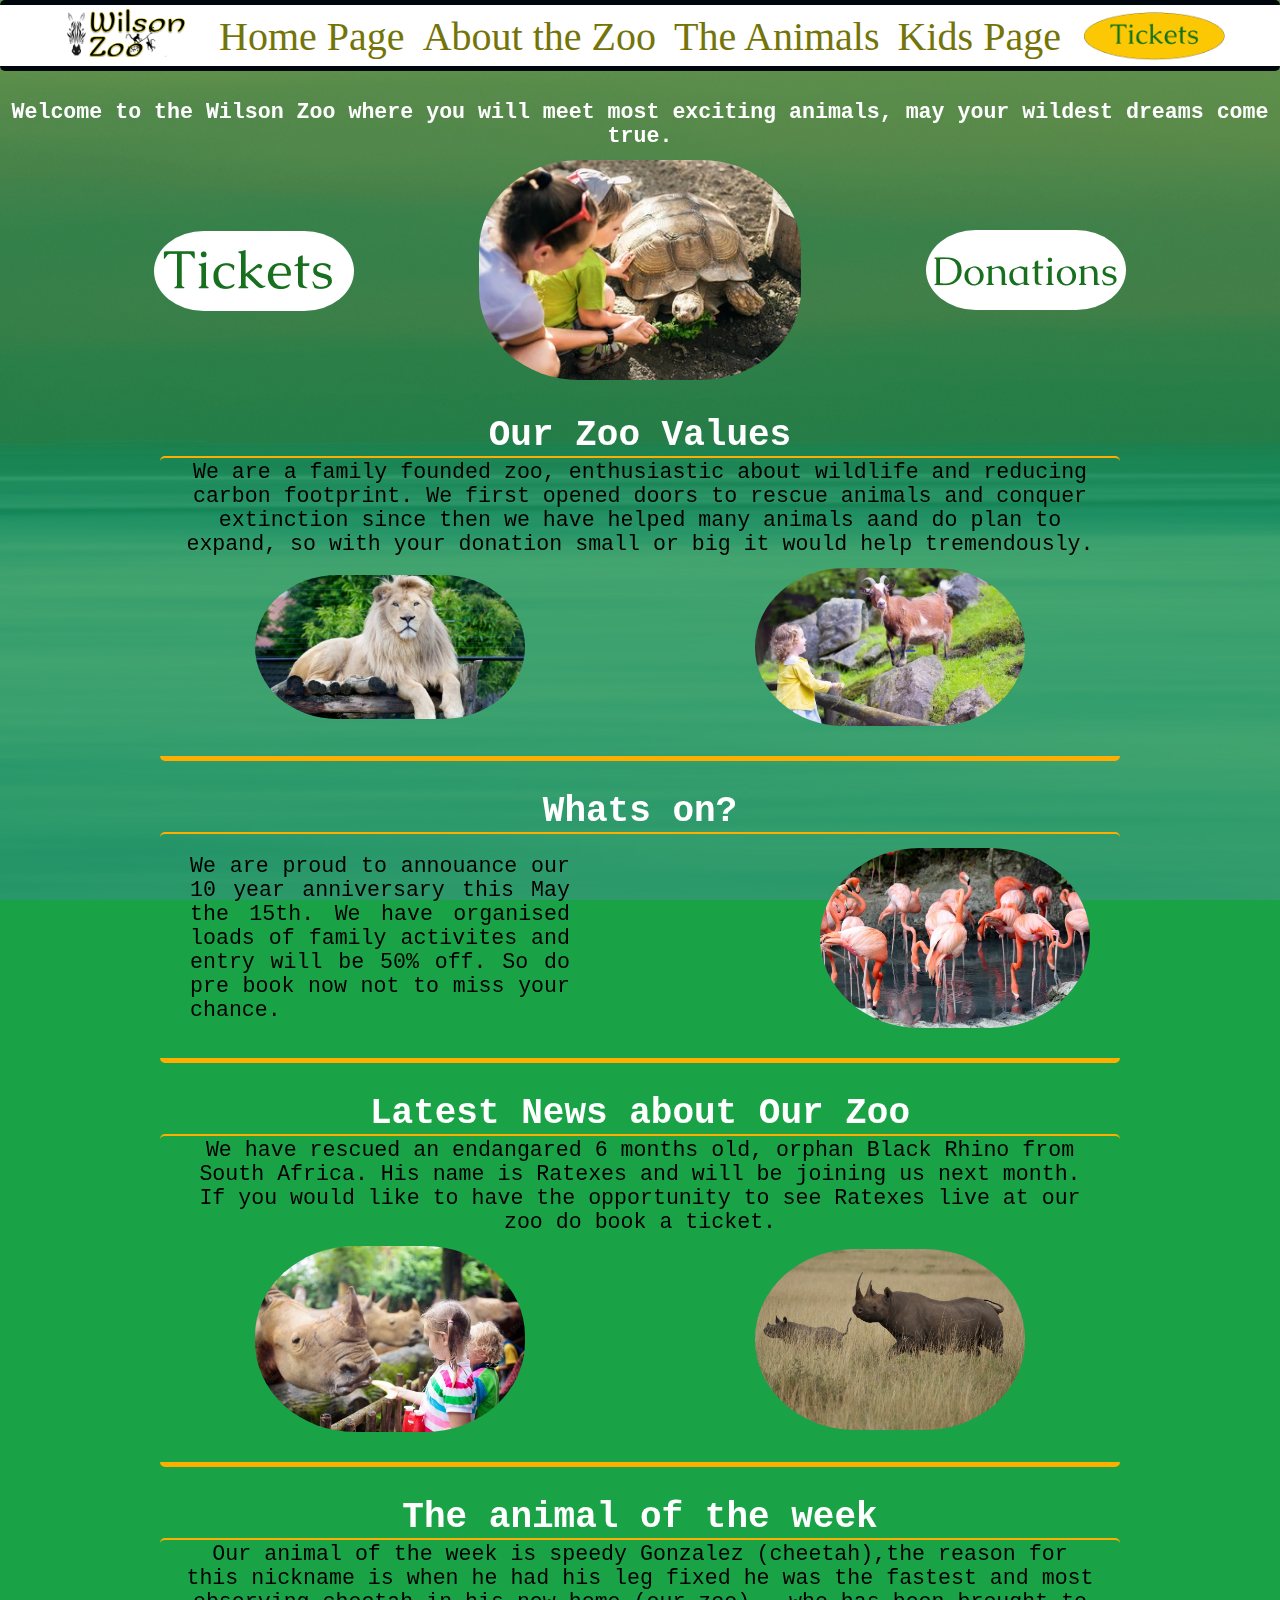
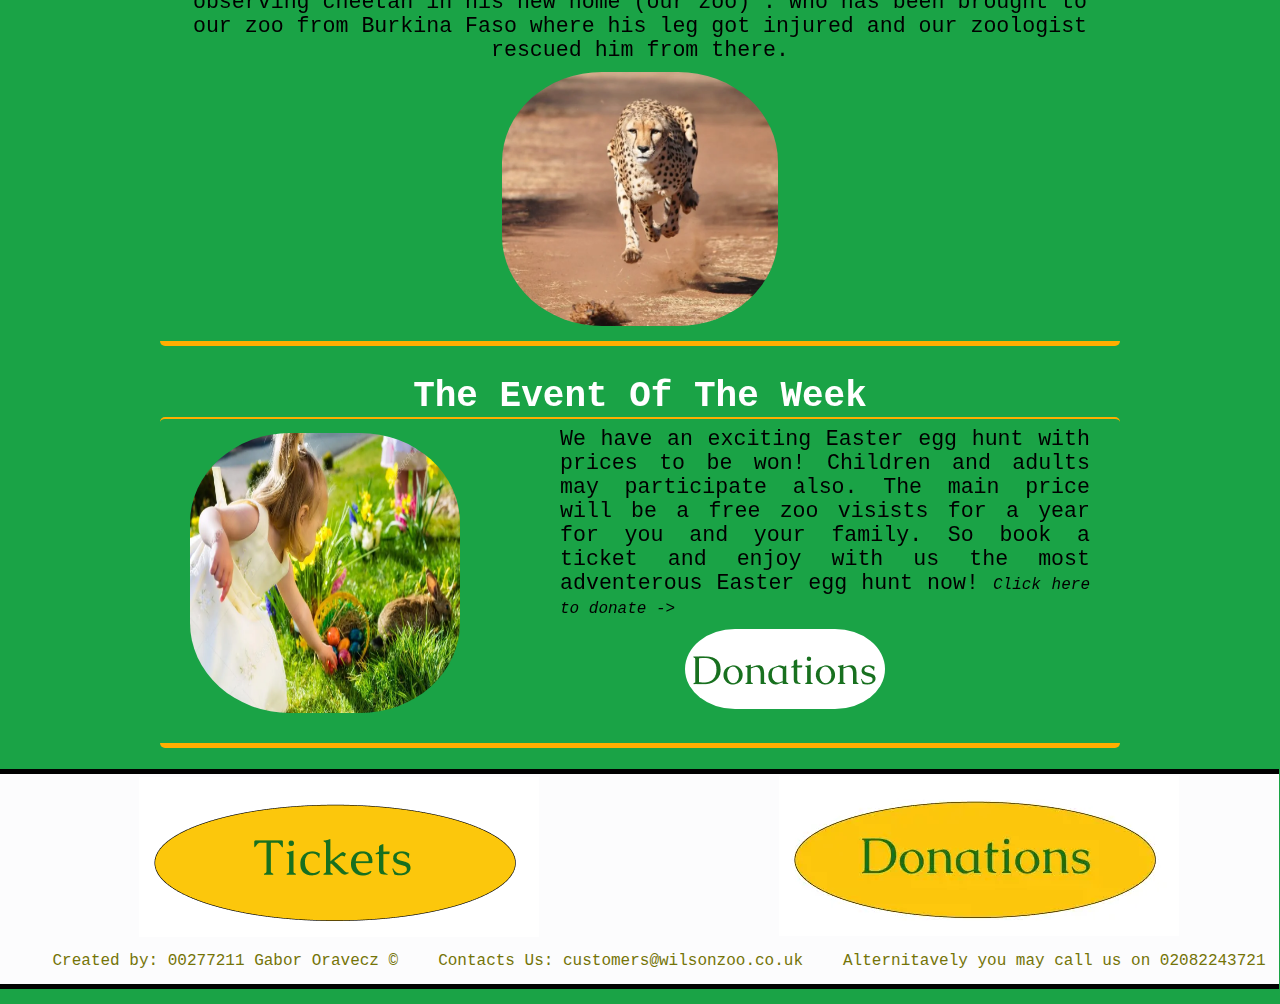
<file: index.html>
<!DOCTYPE html>
<html lang="en">
<head>
    <meta charset="UTF-8">
    <meta http-equiv="X-UA-Compatible" content="IE=edge">
    <meta name="viewport" content="width=device-width, initial-scale=1.0">
    <meta name="description" content="Wilson Zoo">
    <meta name="theme-color" content="#4285f4">
    <link rel="shortcut icon" type="ifirebmage" href="./favicon.ico">
    <title>Wilson Zoo</title>
    <link rel="stylesheet" href="./style.css">
</head>
    
<body>
    <header>
     
        <div class="navbar">       
                    
            
            <a href="index.html" class="logo">
                <img src="./images/logo2.svg" width="150" height="50" alt="Wilson Zoo Wildlife Logo, created by Moncs".>
                </a>
    
                <a href="index.html">Home Page</a>
                   
                    
                <a href="about_the_zoo.html">About the Zoo</a>
                        
                        
                <a href="the_animals.html">The Animals</a>
                        
                        
                <a href="kidspage.html">Kids Page</a>

                <a href="bookings.html" class="ticket">
                    <img src="./images/tickets buttons.svg" width="150" height="50" alt="Wilson Zoo Wildlife Logo, created by Moncs".>
                    </a>
                    
        </div>
    
</header>  
    
<img class="b-img" src="images/background.jpg" alt="Background Image" title="Background Image" >

<h1 class="h1"> Welcome to the Wilson Zoo where you will meet most exciting animals, may your wildest dreams come true.</h1>

<sutyi id="sutyi">
    <div class="sutyika">
        <a href="bookings.html" class="logo">
        <img src="./images/tickets_buttons.PNG" width="200" height="100" alt="Wilson Zoo Wildlife Logo, created by Moncs" title="ticket" class="home_page_image_3".>
        </a>
<img src="images/turtle.webp" width="352" height="240" alt="turtle" title="turtle" class="home_page_image_0">
<a href="prototype_holding_page.html" class="button">
<img src="images/donations_button1.PNG" width="200" height="100" alt="donations button" title="donations button" class="home_page_image_3">
</a>
</div>
</sutyi>

<h2 class="h2"> Our Zoo Values</h2>

<section id="section">
We are a family founded zoo, enthusiastic about wildlife and reducing carbon footprint. We first opened doors to rescue animals and conquer extinction since then we have helped many animals aand do plan to expand, so with your donation small or big it would help tremendously.
<div class="pic">
    <img src="images/lion-750x400.webp" alt="lion" title="lion" class="home_page_image_1"> 
    <img src="images/kecske.jpg" alt="kecske" title="kecske" class="home_page_image_1"> 
 </div>
</section>



<h2 class="h2">Whats on?</h2>

<section id="section">
    <div class="pic1">
   <p>We are proud to annouance our 10 year anniversary this May the 15th. We have organised loads of family activites and entry will be 50% off. So do pre book now not to miss your chance. </p>
   <img src="images/flamingo.webp" alt="flamingos" title="flamingos" class="home_page_image_1"> 
</div>
</section>

<h2 class="h2">Latest News about Our Zoo</h2>

<section id="section.pic">
We have rescued an endangared 6 months old, orphan Black Rhino from South Africa. His name is Ratexes and will be joining us next month. If you would like to have the opportunity to see Ratexes live at our zoo do book a ticket.
<div class="pic">
    <img src="images/rhino.webp"  alt="rhino" title="rhino" class="home_page_image_1">
    <img src="images/black rhino.webp"  alt="Ratexes" title="Ratexes" class="home_page_image_1"> 
 </div>
</section>





 <h2 class="h2">The animal of the week</h2>

 <section id="section.pic">
     Our animal of the week is speedy Gonzalez (cheetah),the reason for this nickname is when he had his leg fixed he was the fastest and most observing cheetah in his new home (our zoo) . who has been brought to our zoo from Burkina Faso where his leg got injured and our zoologist rescued him from there.
     <img src="images/speedy Gonzalez.webp" alt="speedy Gonzalez" title="speedy Gonzalez" class="home_page_image_1">
    </section>

<h2 class="h2">The Event Of The Week</h2>

<section id="section.pic">
   
    <div class="pic">
        <img src="images/egghunt.webp" width="380" height="300" alt="little girl hunting eggs" title="little girl hunting eggs" class="home_page_image_1"> 
        <p>We have an exciting Easter egg hunt with prices to be won! Children and adults may participate also. The main price will be a free zoo visists for a year for you and your family. So book a ticket and enjoy with us the most adventerous Easter egg hunt now!
        <em>Click here to donate -></em> <a href="bookings.html"><img src="images/donations_button1.PNG" width="200" height="100" alt="donation" title="donation" class="home_page_image_3">
        </a></p>

     </div>
   </section>

    
<div class="footer">
    <a href="bookings.html" class="logo">
        <img src="./images/ticket.PNG" width="400" height="160" alt="Wilson Zoo Wildlife Logo, created by Moncs" title="ticket" class="footer.button".>
        </a>
        <a href="prototype_holding_page.html" class="button">
            <img src="images/donation.webp" width="400" height="160" alt="donation" title="donation" class="footer.button">
            </a>   
  </div>
  <div class="footerr">
    <a href="prototype_holding_page.html">Created by: 00277211 Gabor Oravecz ©</a>
    <a href="prototype_holding_page.html">Contacts Us: customers@wilsonzoo.co.uk</a>                                 
    <a href="prototype_holding_page.html">Alternitavely you may call us on 02082243721</a> 
      </div>

</body>
</html>
</file>
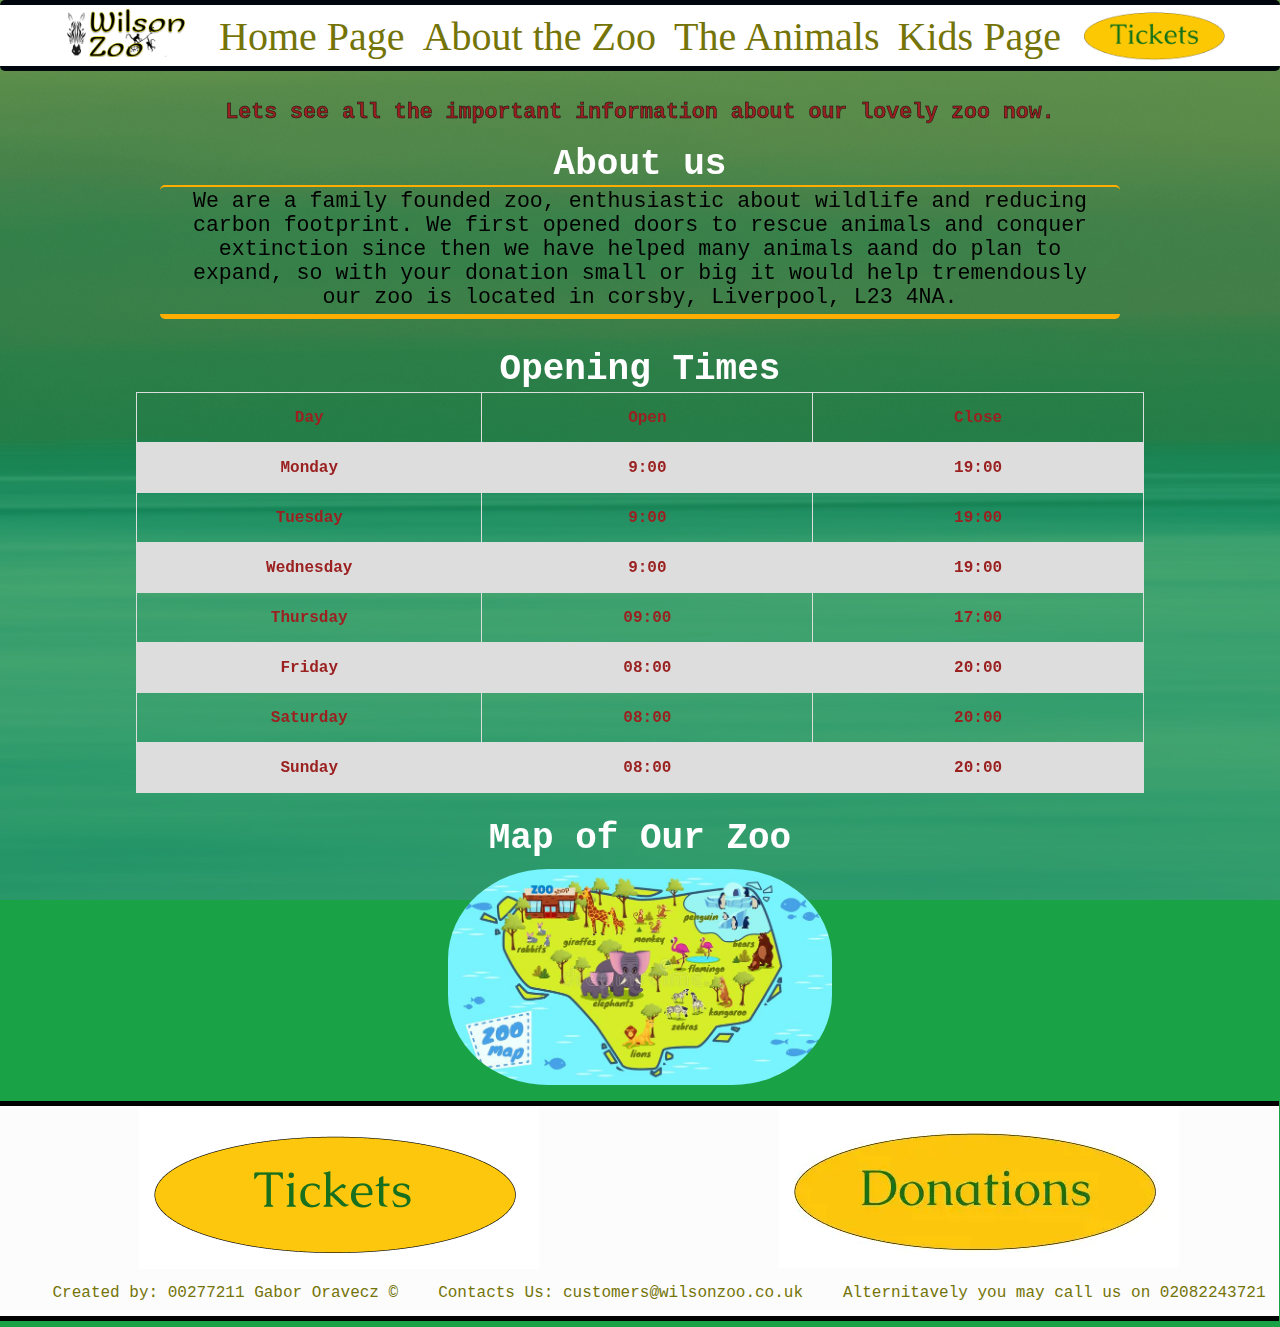
<file: about_the_zoo.html>
<!DOCTYPE html>
<html lang="en">
  <meta charset="UTF-8">
  <meta http-equiv="X-UA-Compatible" content="IE=edge">
  <meta name="viewport" content="width=device-width, initial-scale=1.0">
  <meta name="description" content="Wilson Zoo">
  <meta name="theme-color" content="#4285f4">
  <link rel="shortcut icon" type="ifirebmage" href="./favicon.ico">
  <title>Wilson Zoo</title>
  <link rel="stylesheet" href="./style.css">
    
<body>
    <header>
     
      <div class="navbar">       
                    
            
        <a href="index.html" class="logo">
            <img src="./images/logo2.svg" width="150" height="50" alt="Wilson Zoo Wildlife Logo, created by Moncs".>
            </a>

            <a href="index.html">Home Page</a>
               
                
            <a href="about_the_zoo.html">About the Zoo</a>
                    
                    
            <a href="the_animals.html">The Animals</a>
                    
                    
            <a href="kidspage.html">Kids Page</a>

            <a href="bookings.html" class="ticket">
                <img src="./images/tickets buttons.svg" width="150" height="50" alt="Wilson Zoo Wildlife Logo, created by Moncs".>
                </a>
                
    </div>
    
</header>  
    
<img class="b-img" src="images/background.jpg" alt="Background Image" title="Background Image" >

<h4>Lets see all the important information about our lovely zoo now. </h4>

<h2 class="h2">About us</h2>

<section id="section">
    We are a family founded zoo, enthusiastic about wildlife and reducing carbon footprint. We first opened doors to rescue animals and conquer extinction since then we have helped many animals aand do plan to expand, so with your donation small or big it would help tremendously our zoo is located in corsby, Liverpool, L23 4NA.
    
    </section>

<h2 class="h2">Opening Times</h2>


    
    
    
    <div class="pic1">
    
    <table class="table">
      <tr>
        <th>Day</th>
        <th>Open</th>
        <th>Close</th>
      </tr>
      <tr>
        <td>Monday</td>
        <td>9:00</td>
        <td>19:00</td>
      </tr>
      <tr>
        <td>Tuesday</td>
        <td>9:00</td>
        <td>19:00</td>
      </tr>
      <tr>
        <td>Wednesday</td>
        <td>9:00</td>
        <td>19:00</td>
      </tr>
      <tr>
        <td>Thursday</td>
        <td>09:00</td>
        <td>17:00</td>
      </tr>
      <tr>
        <td>Friday</td>
        <td>08:00</td>
        <td>20:00</td>
      </tr>
      <tr>
        <td>Saturday</td>
        <td>08:00</td>
        <td>20:00</td>
      </tr>
      <tr>
        <td>Sunday</td>
        <td>08:00</td>
        <td>20:00</td>
      </tr>
    </table>
</div>   


<h2 class="h2">Map of Our Zoo</h2>

    <img src="images/zoo_map.jpg" alt="map of the zoo" title="map of the zoo" class="about_the_zoo_page_image_1">


</section>

<div class="footer">
  <a href="bookings.html" class="logo">
      <img src="./images/ticket.PNG" width="400" height="160" alt="Wilson Zoo Wildlife Logo, created by Moncs" title="ticket" class="footer.button".>
      </a>
      <a href="prototype_holding_page.html" class="button">
          <img src="images/donation.webp" width="400" height="160" alt="donation" title="donation" class="footer.button">
          </a>   
</div>
<div class="footerr">
  <a href="prototype_holding_page.html">Created by: 00277211 Gabor Oravecz ©</a>
  <a href="prototype_holding_page.html">Contacts Us: customers@wilsonzoo.co.uk</a>                                 
  <a href="prototype_holding_page.html">Alternitavely you may call us on 02082243721</a> 
    </div>
    
    </body>
</html>
</file>
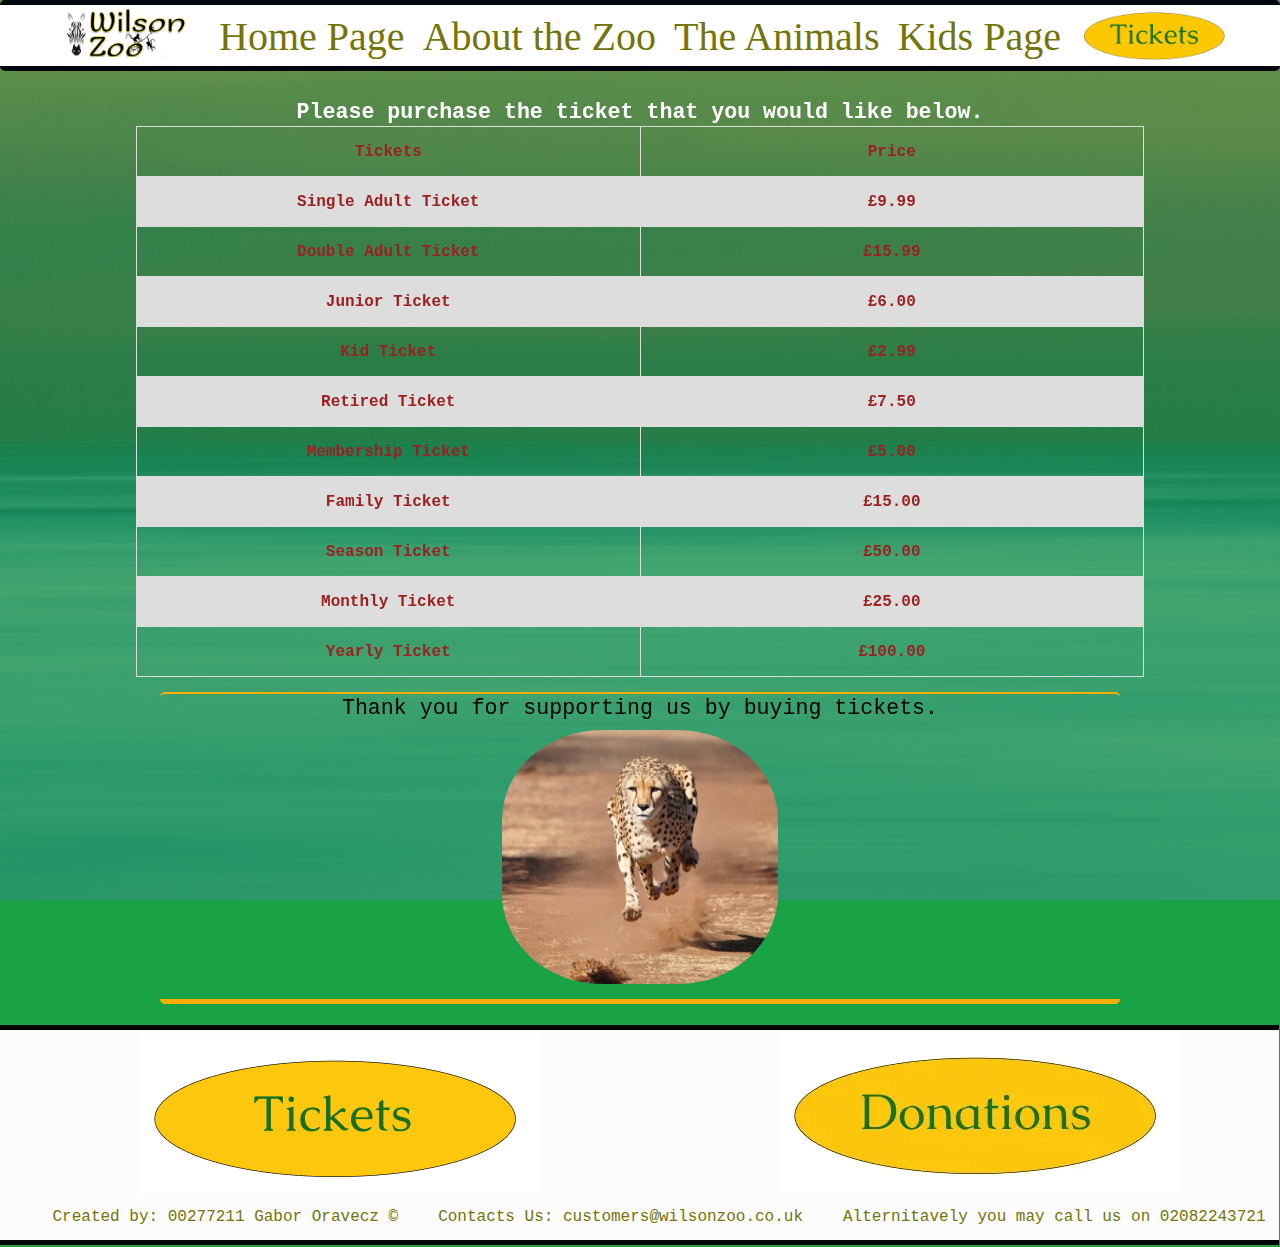
<file: bookings.html>
<!DOCTYPE html>
<html lang="en">
<head>
    <meta charset="UTF-8">
    <meta http-equiv="X-UA-Compatible" content="IE=edge">
    <meta name="viewport" content="width=device-width, initial-scale=1.0">
    <meta name="description" content="Wilson Zoo">
    <meta name="theme-color" content="#4285f4">
    <link rel="shortcut icon" type="ifirebmage" href="./favicon.ico">
    <title>Wilson Zoo</title>
    <link rel="stylesheet" href="./style.css">
</head>
    
<body>
    <header>
     
        <div class="navbar">       
                    
            
            <a href="index.html" class="logo">
                <img src="./images/logo2.svg" width="150" height="50" alt="Wilson Zoo Wildlife Logo, created by Moncs".>
                </a>
    
                <a href="index.html">Home Page</a>
                   
                    
                <a href="about_the_zoo.html">About the Zoo</a>
                        
                        
                <a href="the_animals.html">The Animals</a>
                        
                        
                <a href="kidspage.html">Kids Page</a>

                <a href="bookings.html" class="ticket">
                    <img src="./images/tickets buttons.svg" width="150" height="50" alt="Wilson Zoo Wildlife Logo, created by Moncs".>
                    </a>
                    
        </div>
    
</header>  
    <body>
<img class="b-img" src="images/background.jpg" alt="Background Image" title="Background Image" >

<h1 class="h1"> Please purchase the ticket that you would like below.</h1>




    
    
    
    <div class="pic1">
        <table class="table">
            <tbody>
                <tr>
                    <th>Tickets</th>
                    <th>Price</th>
                </tr>
                <tr>
                    <td>Single Adult Ticket</td>
                    <td>£9.99</td>
                </tr>
                <tr>
                    <td>Double Adult Ticket</td>
                    <td>£15.99</td>
                </tr>
                <tr>
                    <td>Junior Ticket</td>
                    <td>£6.00</td>
                </tr>
                <tr>
                    <td>Kid Ticket</td>
                    <td>£2.99</td>
                </tr>
                <tr>
                    <td>Retired Ticket</td>
                    <td>£7.50</td>
                </tr>
                <tr>
                    <td>Membership Ticket</td>
                    <td>£5.00</td>
                </tr>
                <tr>
                    <td>Family Ticket</td>
                    <td>£15.00</td>
                </tr>
                
                <tr>
                    <td>Season Ticket</td>
                    <td>£50.00</td>
                </tr>
                <tr>
                    <td>Monthly Ticket</td>
                    <td>£25.00</td>
                </tr>
                <tr>
                    <td>Yearly Ticket</td>
                    <td>£100.00</td>
                </tr>
                
            </tbody>
        </table>
    
</div>   

<section id="section.pic">
    Thank you for supporting us by buying tickets.
    <img src="images/speedy Gonzalez.webp" alt="speedy Gonzalez" title="speedy Gonzalez" class="home_page_image_1">
   </section>



<div class="footer">
    <a href="bookings.html" class="logo">
        <img src="./images/ticket.PNG" width="400" height="160" alt="Wilson Zoo Wildlife Logo, created by Moncs" title="ticket" class="footer.button".>
        </a>
        <a href="prototype_holding_page.html" class="button">
            <img src="images/donation.webp" width="400" height="160" alt="donation" title="donation" class="footer.button">
            </a>   
  </div>

  <div class="footerr">
    <a href="prototype_holding_page.html">Created by: 00277211 Gabor Oravecz ©</a>
    <a href="prototype_holding_page.html">Contacts Us: customers@wilsonzoo.co.uk</a>                                 
    <a href="prototype_holding_page.html">Alternitavely you may call us on 02082243721</a> 
      </div>

    </body>
</html>
</file>
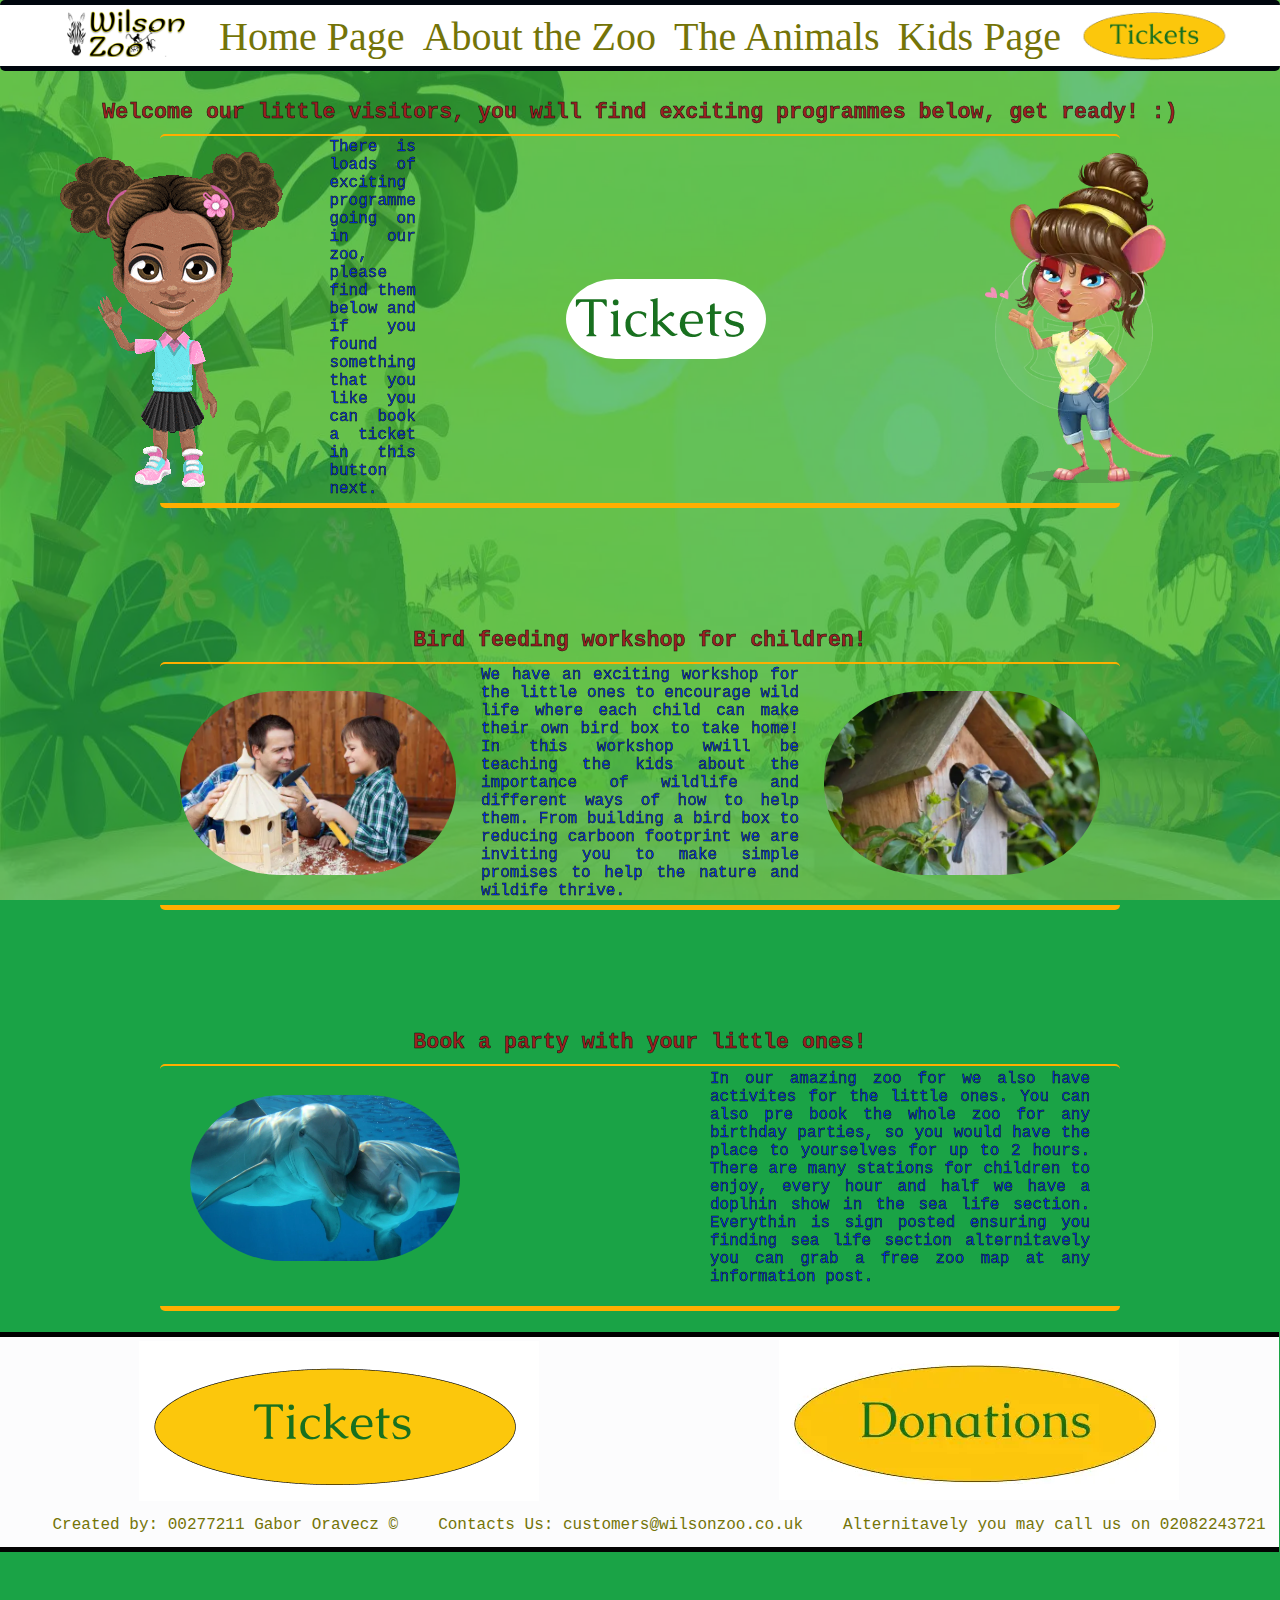
<file: kidspage.html>
<!DOCTYPE html>
<html lang="en">
<head>
    <meta charset="UTF-8">
    <meta http-equiv="X-UA-Compatible" content="IE=edge">
    <meta name="viewport" content="width=device-width, initial-scale=1.0">
    <meta name="description" content="Wilson Zoo">
    <meta name="theme-color" content="#4285f4">
    <link rel="shortcut icon" type="ifirebmage" href="./favicon.ico">
    <title>Wilson Zoo</title>
    <link rel="stylesheet" href="./style.css">
</head>
    
<body>
    <header>
     
        <div class="navbar">       
                    
            
            <a href="index.html" class="logo">
                <img src="./images/logo2.svg" width="150" height="50" alt="Wilson Zoo Wildlife Logo, created by Moncs".>
                </a>
    
                <a href="index.html">Home Page</a>
                   
                    
                <a href="about_the_zoo.html">About the Zoo</a>
                        
                        
                <a href="the_animals.html">The Animals</a>
                        
                        
                <a href="kidspage.html">Kids Page</a>

                <a href="bookings.html" class="ticket">
                    <img src="./images/tickets buttons.PNG" width="150" height="50" alt="Wilson Zoo Wildlife Logo, created by Moncs".>
                    </a>
                    
        </div>
    
</header>  

<img class="b-img" src="images/kids_page_background.webp" alt="Background Image" title="Background Image" >
    

<h4>
    Welcome our little visitors, you will find exciting programmes below, get ready! :)

</h4>

<article id="animation.pic">
    
    <img src="images/little_girl.webp" id="littlegirl" alt="little girl">
    <a>There is loads of exciting programme going on in our zoo, please find them below and if you found something that you like you can book a ticket in this button next.</a>
    <a href="bookings.html" class="logo">
        <img src="images/tickets_buttons.PNG" width="200" height="100" alt="Wilson Zoo Wildlife Logo, created by Moncs" title="ticket" class="home_page_image_3".>
        </a>
    <img src="images/mousegirl.webp" id="mousegirl" alt="mouse girl">
</article>
<h4>
    Bird feeding workshop for children!
</h4>

<article id="animation.pic">
    <img src="images/birdbox.webp" alt="birdbox" class="home_page_image_1">
    <a>We have an exciting workshop for the little ones to encourage wild life where each child can make their own bird box to take home! In this workshop wwill be teaching the kids about the importance of wildlife and different ways of how to help them. From building a bird box to reducing carboon footprint we are inviting you to make simple promises to help the nature and wildife thrive.</a>
    <img src="images/birdsblue.webp" alt="birdsblue" class="home_page_image_1">
</article>

<h4>
    Book a party with your little ones!
</h4>

<article id="animation.pic">
    <div class="pic1">
    <img src="images/dolphins.webp" alt="dolphins" class="home_page_image_1">
    <a>In our amazing zoo for we also have activites for the little ones. You can also pre book the whole zoo for any birthday parties, so you would have the place to yourselves for up to 2 hours. There are many stations for children to enjoy, every hour and half we have a doplhin show in the sea life section. Everythin is sign posted ensuring you finding sea life section alternitavely you can grab a free zoo map at any information post.</a>
    </div>
</article>

<div class="footer">
    <a href="bookings.html" class="logo">
        <img src="./images/ticket.PNG" width="400" height="160" alt="Wilson Zoo Wildlife Logo, created by Moncs" title="ticket" class="footer.button".>
        </a>
        <a href="prototype_holding_page.html" class="button">
            <img src="images/donation.webp" width="400" height="160" alt="donation" title="donation" class="footer.button">
            </a>   
  </div>
  <div class="footerr">
    <a href="prototype_holding_page.html">Created by: 00277211 Gabor Oravecz ©</a>
    <a href="prototype_holding_page.html">Contacts Us: customers@wilsonzoo.co.uk</a>                                 
    <a href="prototype_holding_page.html">Alternitavely you may call us on 02082243721</a> 
      </div>

</body>
</html>
</file>
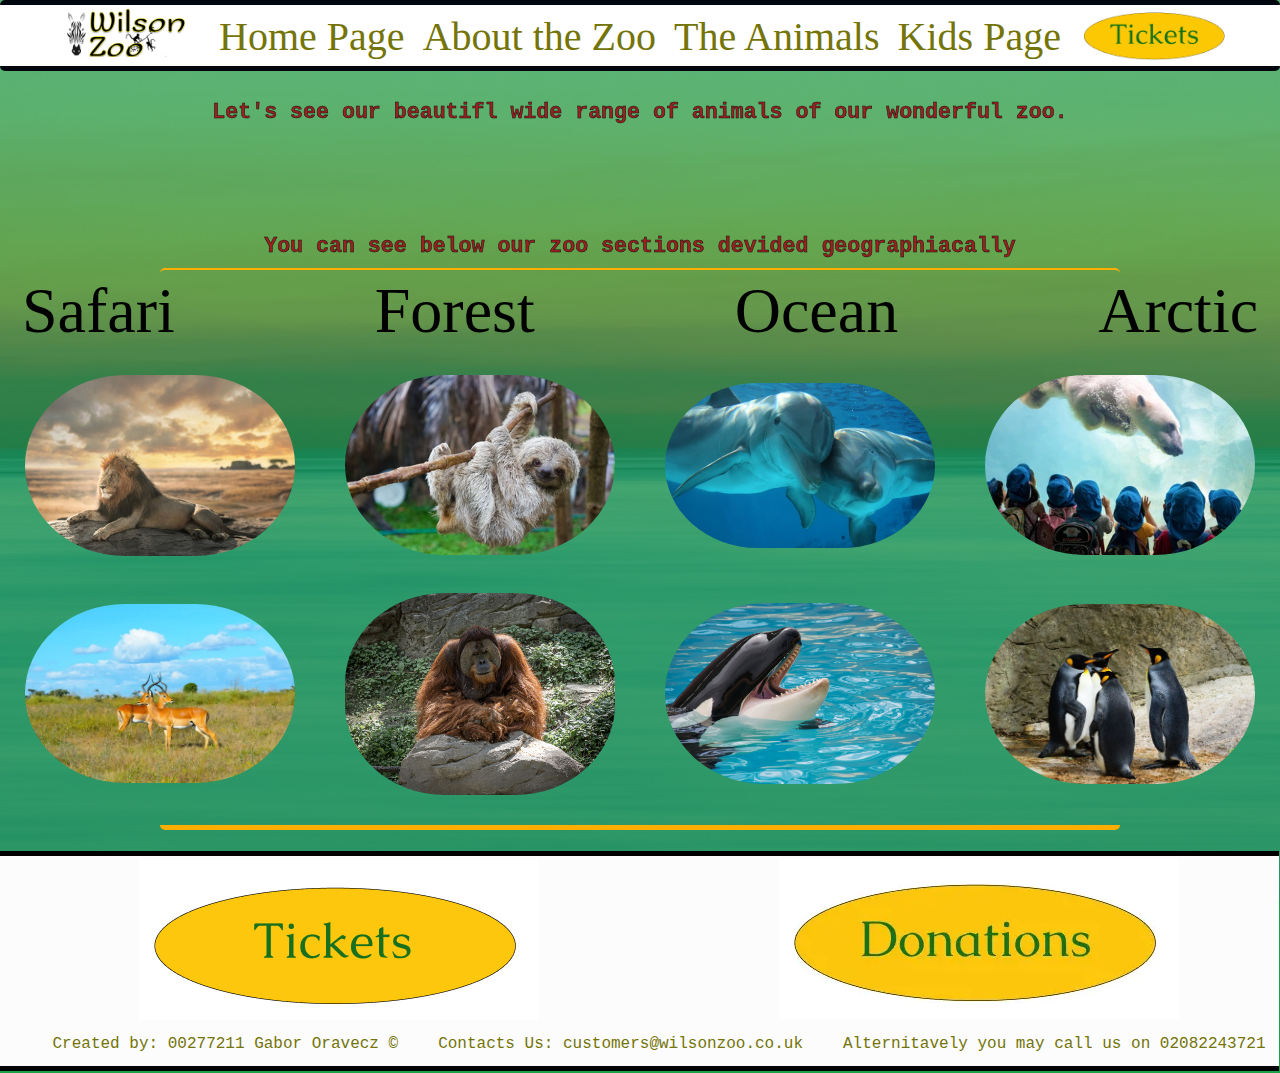
<file: the_animals.html>
<!DOCTYPE html>
<html lang="en">
<head>
    <meta charset="UTF-8">
    <meta http-equiv="X-UA-Compatible" content="IE=edge">
    <meta name="viewport" content="width=device-width, initial-scale=1.0">
    <meta name="description" content="Wilson Zoo">
    <meta name="theme-color" content="#4285f4">
    <link rel="shortcut icon" type="ifirebmage" href="./favicon.ico">
    <title>Wilson Zoo</title>
    <link rel="stylesheet" href="./style.css">
</head>
    
<body>
    <header>
     
        <div class="navbar">       
                    
            
            <a href="index.html" class="logo">
                <img src="./images/logo2.svg" width="150" height="50" alt="Wilson Zoo Wildlife Logo, created by Moncs".>
                </a>
    
                <a href="index.html">Home Page</a>
                   
                    
                <a href="about_the_zoo.html">About the Zoo</a>
                        
                        
                <a href="the_animals.html">The Animals</a>
                        
                        
                <a href="kidspage.html">Kids Page</a>

                <a href="bookings.html" class="ticket">
                    <img src="./images/tickets buttons.svg" width="150" height="50" alt="Wilson Zoo Wildlife Logo, created by Moncs".>
                    </a>
                    
        </div>
    
</header>  
    
<img class="b-img" src="images/background.webp" alt="Background Image" title="Background Image" >

<h4>
Let's see our beautifl wide range of animals of our wonderful zoo.
</h4>

<h4>
    You can see below our zoo sections devided  geographiacally
</h4>
<section id="section.pic">
   
    <div class="theanimals1"> 
        <a>Safari</a>
        <a>Forest</a>
        <a>Ocean</a>
        <a>Arctic</a>
    </div>
    <div class="theanimals2">
        <img src="images/boss.jpg" alt="lion king" title="lion king" class="home_page_image_1">
        <img src="images/lajhar.jpg" alt="lajhar" title="lajhar" class="home_page_image_1">
        <img src="images/dolphins.webp" width="" height=""  alt="dolphins" title="dolphins" class="home_page_image_1">
        <img src="images/jegesmaci.webp" alt="jegesmaci" title="jegesmaci" class="home_page_image_1">
    </div>
   
   <div class="theanimals2">
    <img src="images/gazella.webp" alt="lion king" title="lion king" class="home_page_image_1">
    <img src="images/orangutan.webp" height="" alt="lajhar" title="lajhar" class="home_page_image_1">
    <img src="images/black_whale.webp" alt="blackwhale" title="blackwhale" class="home_page_image_1">
    <img src="images/penguin.webp" alt="penguin" title="penguin" class="home_page_image_1">
</div>
</section>

<div class="footer">
    <a href="bookings.html" class="logo">
        <img src="./images/ticket.PNG" width="400" height="160" alt="Wilson Zoo Wildlife Logo, created by Moncs" title="ticket" class="footer.button".>
        </a>
        <a href="prototype_holding_page.html" class="button">
            <img src="images/donation.webp" width="400" height="160" alt="donation" title="donation" class="footer.button">
            </a>   
  </div>
  <div class="footerr">
    <a href="prototype_holding_page.html">Created by: 00277211 Gabor Oravecz ©</a>
    <a href="prototype_holding_page.html">Contacts Us: customers@wilsonzoo.co.uk</a>                                 
    <a href="prototype_holding_page.html">Alternitavely you may call us on 02082243721</a> 
      </div>

</body>
</html>
</file>
<file: style.css>
/* body */
* {
  margin: 0;
  padding: 0;
  box-sizing: border-box;
  text-decoration: none;
  list-style: none;
  border: none;
  font-size: 16px;
}

body {
  background-color: #1aa346;
}

.b-img {
  position: fixed;
  left: 0px;
  top: 0px;
  z-index: -5;
  opacity: 0.35;
  filter: (opacity=50);
  width: 100%;
  height: 100%;
}

/* navbar */

.navbar {
  width: 100%;
  margin: auto;
  overflow: hidden;
  background-color: hsl(0, 0%, 100%);
  padding-top: 1px;
  padding-bottom: 0px;
  padding-left: 50px;
  padding-right: 50px;
  border-top: 5px solid #00060e;
  border-bottom: 5px solid #00060e;
  border-radius: 5px;
  position: fixed;
  top: 0;
  left: 0;
  z-index: 1000;
  display: flex;
    align-items: center;
    justify-content: space-between;
}

.navbar a {
  float: left;
  font-size: 250%;
  font-family: "Sofadi One";
  color: #747408;
  text-align: center;
  padding-top: 1px;
  padding-bottom: 1px;
  padding-left: 1px;
  padding-right: 1px;
  text-decoration: none;
  margin: px px;
}


.home_page_image_0 {
  display: block;
  margin-left: 0px;
  margin-right: 0px;
  padding-top: 10px;
  padding-bottom: 10px;
  border-radius: 100px;
  padding-left: 0px;
  padding-right: 0px;
}

.home_page_image_1 {
  display: block;
  margin-left: auto;
  margin-right: auto;
  width: 30%;
  padding-top: 10px;
  padding-bottom: 10px;
  border-radius: 100px;
}

.home_page_image_2 {
  display: block;
  margin-left: auto;
  margin-right: auto;
  width: 30%;
  padding-top: 10px;
  padding-bottom: 10px;
  border-radius: 100px;
}

.home_page_image_3 {
  display: block;
  margin-left: 125px;
  margin-right: 125px;
  padding-top: 10px;
  padding-bottom: 10px;
  border-radius: 100px;
}

.h1 {
  padding-top: 100px;
  font-size: 135%;
  font-family: monospace;
  color: #ffffff;
  text-align: center;
}

.h2 {
  padding-top: 10px;
  font-size: 225%;
  font-family: monospace;
  color: #ffffff;
  text-align: center;
}

.h3 {
  padding-top: 10px;
  font-size: 225%;
  font-family: monospace;
  color: #ffffff;
  text-align: center;
}

.sutyi {
  width: 75%;
  margin: auto;
  background-color: none;
  border-top: 2px solid #ffae00;
  border-bottom: 5px solid #00ff37;
  padding-top: 2px;
  padding-bottom: 5px;
  padding-left: 20px;
  padding-right: 20px;
  margin-bottom: 20px;
  border-radius: 5px;
  font-size: 135%;
  font-family: monospace;
  color: #18701f;
  text-align: center;
}

.sutyika {
  display: flex;
  justify-content: center;
  align-items: center;
  columns: 2;
  max-height: 50%;
  padding-top: 2px;
  padding-bottom: 5px;
  padding-left: 200px;
  padding-right: 200px;
  margin-bottom: 10px;
  border-radius: 5px;
  gap: px;
}

section {
  width: 75%;
  margin: auto;
  background-color: none;
  border-top: 2px solid #ffae00;
  border-bottom: 5px solid #ffae00;
  padding-top: 2px;
  padding-bottom: 5px;
  padding-left: 20px;
  padding-right: 20px;
  margin-bottom: 20px;
  border-radius: 5px;
  font-size: 135%;
  font-family: monospace;
  color: #000000;
  text-align: center;
}

.pic {
  display: flex;
  justify-content: center;
  align-items: center;
  columns: 2;
  max-height: 50%;
  padding-top: 2px;
  padding-bottom: 5px;
  padding-left: 10px;
  padding-right: 10px;
  margin-bottom: 10px;
  border-radius: 5px;
  gap: 100px;
}

.theanimals1 {
  display: flex;
  justify-content: center;
  align-items: center;
  columns: 2;
  max-height: 50%;
  padding-top: 2px;
  padding-bottom: 5px;
  padding-left: 10px;
  padding-right: 10px;
  margin-bottom: 10px;
  border-radius: 5px;
  gap: 200px;
}

.theanimals1 a {
  font-family: Times;
  font-size: 400%;
}

.theanimals2 {
  display: flex;
  justify-content: center;
  align-items: center;
  columns: 2;
  max-height: 50%;
  padding-top: 2px;
  padding-bottom: 5px;
  padding-left: 10px;
  padding-right: 10px;
  margin-bottom: 10px;
  border-radius: 5px;
  gap: 50px;
}

.range {
  display: flex;
  align-items: center;
  justify-content: space-between;
  gap: 100px;
  width: 75%;
  margin: auto;
}


.pic1 {
  display: flex;
  justify-content: center;
  align-items: center;
  columns: 2;
  max-height: 50%;
  padding-top: 2px;
  padding-bottom: 5px;
  padding-left: 10px;
  padding-right: 10px;
  margin-bottom: 10px;
  border-radius: 5px;
  gap: 250px;
}

.pic1 p {
  text-align: justify;
  font-size: 21.6px;
}

.pic.p.a {
  padding-top: 300px;
}
.pic p {
  text-align: justify;
  font-size: 21.6px;
}

/*  display: inline-block;
    vertical-align: top;
            justify-content: right;
            align-items: right;
            columns: 2; */
section.pic {
  padding: 11.5rem 20px;
  display: flex;
  align-items: center;
  justify-content: space-between;
}

.footer {
  display: flex;
  justify-content: center;
  align-items: center;
  columns: 3;
  position: relative;
  left: -1px;
  bottom: -1px;
  width: 100%;
  height: 50px;
  margin-top: 5px;
  background-color: #fcfcfd;
  color: #747408;
  text-align: center;
  font-family: monospace;
  border-top: 5px solid #000000;
  padding-top: 85px;
  padding-bottom: 80px;
  gap: 200px;
}
.footer a {
  margin-left: 40px;
  color: #747408;
}

.footer.button {
  display: block;
  margin-left: 125px;
  margin-right: 125px;
  margin-top: 1000px;
  padding-top: 1000px;
  padding-bottom: 10px;
  border-radius: 100px;
}
.footerr {
  display: flex;
  justify-content: center;
  align-items: center;
  columns: 3;
  position: relative;
  left: -1px;
  bottom: -1px;
  width: 100%;
  height: 50px;
  margin-top: 0px;
  background-color: #fcfcfd;
  color: #747408;
  text-align: center;
  font-family: monospace;
  border-bottom: 5px solid #030303;
}

.footerr a {
  margin-left: 40px;
  color: #747408;
}

/*The Animals page*/

h4 {
  padding-top: 100px;
  padding-bottom: 10px;
  font-size: 135%;
  font-family: monospace;
  color: #9b2121;
  -webkit-text-stroke: 0.5px rgb(15, 15, 15);
  text-align: center;
}

/*Kids Page*/

@keyframes floating {
  0%{
      transform: translateY(0);
  }
  66%{
      transform: translateY(-30px);
  }
  100%{
      transform: translateY(0px);
  }
}

@keyframes floating-side{
  0%{
      transform: translateX(0);
  }
  66%{
      transform: translateX(-35px);
  }
  100%{
      transform: translateX(0px);
  }
}
#mousegirl {
  max-width: 20.3rem;
    position: left;
    right: 100;
  animation: floating 6s infinite;
  animation-iteration-count: 2;
}

#littlegirl {
  max-width: 20.3rem;
    position: left;
    right: 100;
  animation: floating 3s infinite;
  animation-iteration-count: 2;
}


#animation.pic {
  padding: 0px;
  display: flex;
  align-items: center;
  justify-content: space-between;
  columns: 2;
  max-height: 50%;
  padding-top: 2px;
  padding-bottom: 5px;
  padding-left: 10px;
  padding-right: 10px;
  margin-bottom: 10px;
  border-radius: 5px;
  
}

article{
  width: 75%;
  margin: auto;
  background-color: none;
  border-top: 2px solid #ffae00;
  border-bottom: 5px solid #ffae00;
  padding-top: 2px;
  padding-bottom: 5px;
  padding-left: 20px;
  padding-right: 20px;
  margin-bottom: 20px;
  border-radius: 5px;
  font-size: 135%;
  font-family: monospace;
  color: #0037fd;
  -webkit-text-stroke: 0.5px rgb(15, 15, 15);
  text-align: justify;
  display: flex;
  align-items: center;
  justify-content: center;
  gap: 25px;
}

.article.a{
  justify-content: center;
}
#animation.pic a{
  text-align: center;
  justify-content: center;
}

.tabla {
  display: flex;
}

/* About the Zoo*/

.about_the_zoo_page_image_1 {
  display: block;
  margin-left: auto;
  margin-right: auto;
  width: 30%;
  padding-top: 10px;
  padding-bottom: 10px;
  border-radius: 100px;

}

.ticket { 
  /* margin-top: -50px; */
/* padding-top: 50px; */
margin-bottom: -12px;
}

.logo {
  margin-bottom: -2px;
}

.table {
  font-family: monospace, sans-serif;
  border-collapse: collapse;
  font-size: 100%;
  width: 80%;
  color: #9b2121;
  font-weight: bold;

}

.table td, .table th {
  border: 1px solid #dddddd;
  text-align: center;
  padding: 5px;
  width: 500px;
  height: 50px;

}

.table tr:nth-child(even) {
  background-color: #dddddd;
}
</file>
